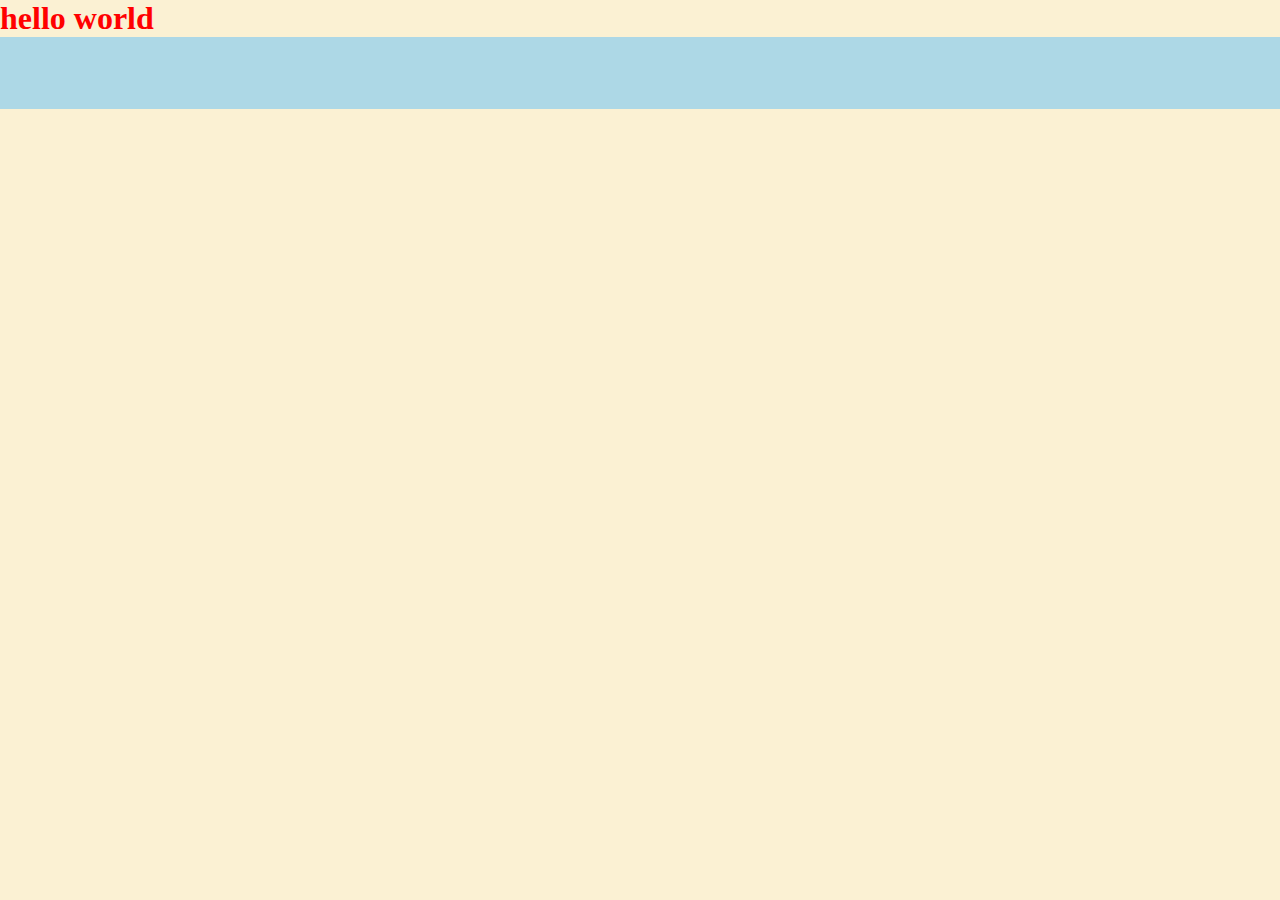
<file: oliver/live coding/index.htm>
<!DOCTYPE html>
<html lang="en">
<head>
    <meta charset="UTF-8">
    <meta http-equiv="X-UA-Compatible" content="IE=edge">
    <meta name="viewport" content="width=device-width, initial-scale=1.0">
    <title>Document</title>
    <link rel="stylesheet" href="css/style.css">
</head>
<body>
    <h1>hello world</h1>
    <nav>
        <ul>
            <li></li>
            <li></li>
            <li></li>
            <li></li>
        </ul>
    </nav>
</body>
</html>
</file>
<file: oliver/live coding/css/style.css>
* {
  margin: 0;
  padding: 0;
  box-sizing: border-box;
}

h1 {
  color: red;
}

body {
  background-color: #fbf1d3;
}

nav {
  background-color: lightblue;
  text-align: center;
}
nav u1 {
  list-style: none;
}
nav u1 li {
  padding: 1rem 1.5 rem;
  display: inline-block;
}
nav u1 a {
  text-decoration: none;
  font-size: 1.2 rem;
  font-weight: 600;
  color: #fff;
  text-transform: uppercase;
}
nav u1 a:hover {
  color: #fff;
}/*# sourceMappingURL=style.css.map */
</file>
